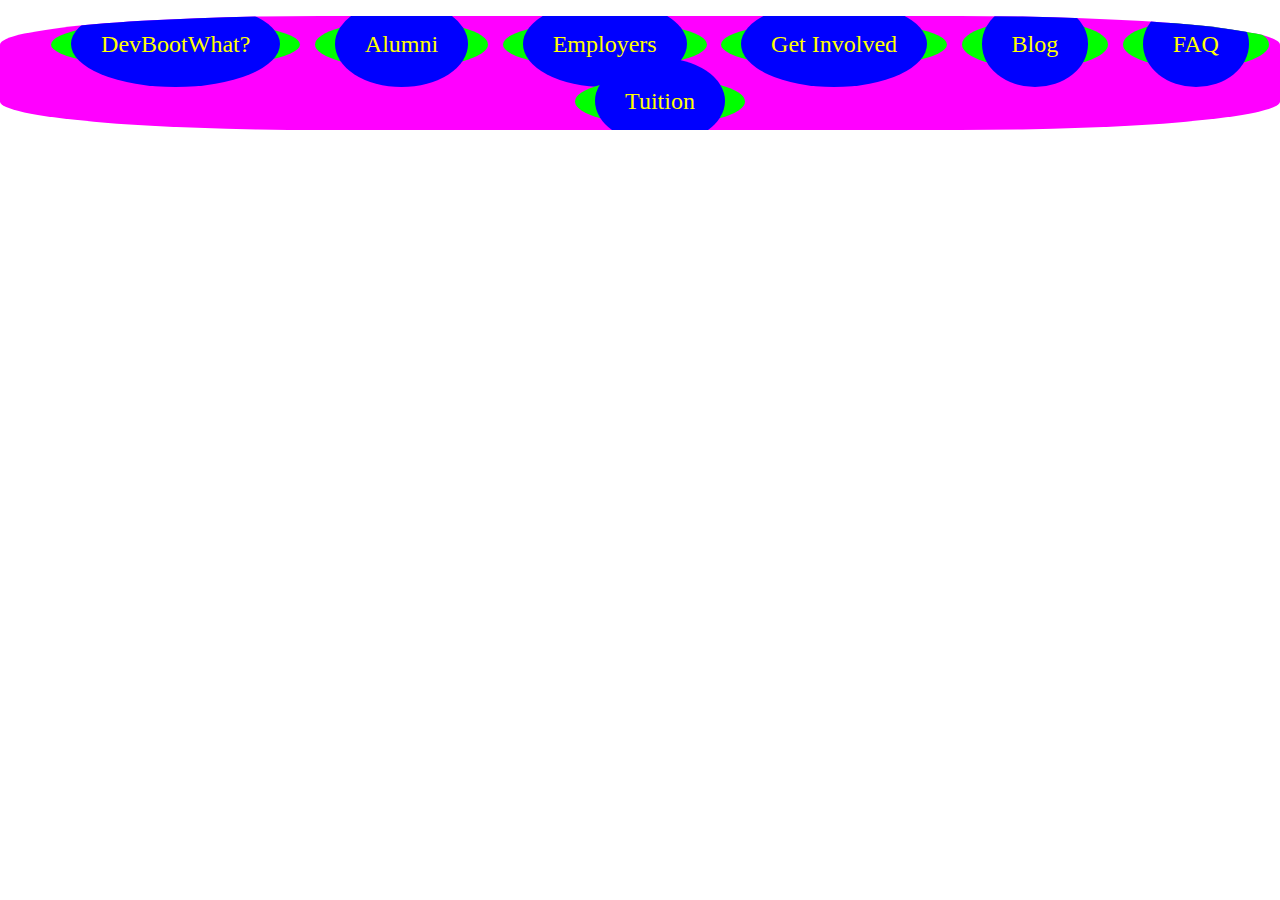
<file: dbc_navbar/index.html>
<!DOCTYPE html>
<html>
<head>
	<link rel="stylesheet" href="style.css" type="text/css" media="screen">
	<!--<link rel="stylesheet" href="grid.css" type="text/css" media="screen">-->
	<link rel="stylesheet" href="normalize.css" type="text/css" media="screen">
	<link href='http://fonts.googleapis.com/css?family=Nunito:400,300,700' rel='stylesheet' type='text/css'>
</head>
<body>
	<ul>
		<li><a href="http://devbootcamp.com/learn-more/">DevBootWhat?</a></li>
		<li><a href="http://devbootcamp.com/alumni/">Alumni</a></li>
		<li><a href="http://devbootcamp.com/employers/">Employers</a></li>
		<li><a href="http://devbootcamp.com/get-involved/">Get Involved</a></li>
		<li><a href="http://devbootcamp.com/blog/">Blog</a></li>
		<li><a href="http://devbootcamp.com/faq/">FAQ</a></li>
		<li><a href="#">Tuition</a></li>
	</ul>
</body>
</html>
</file>
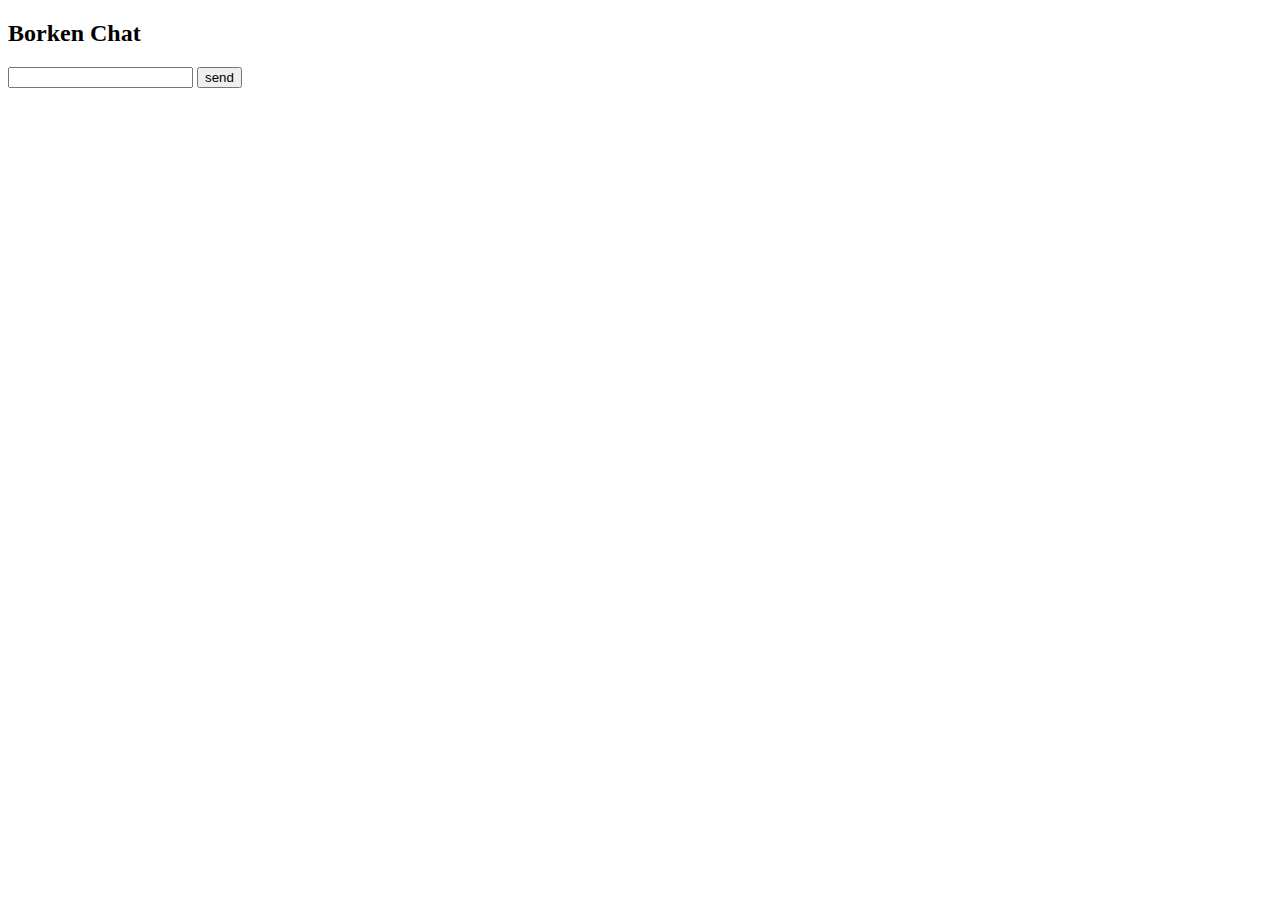
<file: chatbuilder/chat_refresh_test.html>
<!DOCTYPE html>
<html>
  <head>
    <meta charset="utf-8">
    <script src="http://chatbuilder.hackreactor.com/ChatBuilder.js"></script>
  </head>
  <body>
    <script>
      /*
       *  Nice, you found the HTML source code for ChatBuilder! This document kicks everything off when you load it
       *  in your browser, and is a starting point for the whole app. It's pretty incomplete though--you should
       *  make your own version of it that works better!
       *
       *  You can't edit the code here until it's in a file on your hard drive, so copy this whole page of source
       *  code and paste it into a plain text editor like Sublime Text 2 (http://www.sublimetext.com/). Save it as
       *  a `.html` file, and open that file with Google Chrome. You can now edit it however you like, and refresh
       *  the page to see your modifications take effect on how the application runs.
       *
       *  Fair warning: one or more of the steps ahead could require a good amount of research to understand all
       *  the terms and technologies mentioned. Googling words you haven't heard before is a great idea. Just be
       *  careful not to spend too long in 'research mode' without making any forward progress on your real goal of
       *  completing the app!
       *
       *
       *  When you've got this code saved as a local file, uncomment the line of JavaScript code below and open
       *  the new file in Google Chrome. Your next instructions will be waiting for you in the JavaScript console.
       *  If you already know the Chrome JS development tools pretty well, feel free to skip this opening tutorial
       *  by calling the `.start()` function on `Chat.guide` instead of `.intro()`
       */

      var username = prompt("Please confirm your username.", "User")
      

      Chat.guide.start();
      


      //Your JavaScript code will go right here!
      delete Chat.display;
      delete Chat.fetch;
      delete Chat.send;

      
      
      Chat.display = function(str) {
        var message = $('<li>' + str + '</li>');
        $(".messages").append(message);
      }

      Chat.fetch = function(callback) {
        $.get(
          "https://api.parse.com/1/classes/chats",
          { 'order' : 'createdAt'},  
          function(data){
            var messages = [];
            for(var i = 0; i < data["results"].length; i++) {
              messages.push(data["results"][i]["text"]);
            }
            callback(messages);
            console.log("(messages: " + data["results"].length + ", list items: " + $("li").length + ")");
          }
        );
      }

      Chat.send = function(str) {
        $.post(
          "https://api.parse.com/1/classes/chats",
          JSON.stringify({"text": username + ": "  + str})
          );
      }
      
    $(document).ready(function(){
        $("button").on('click',function(){
          var user_message = $("input:text").val();
          Chat.send(user_message);
          Chat.fetch(Refresh);
          $("input:text").val("");
        });

        setInterval(function(){
        	items_before = $("li").length;	
        	Chat.fetch(GetMessages);
        	$("li:nth-child(-n + "+items_before+")").remove();
        	}, 3000); 
    });

      function GetMessages(arr) {  
        for(var i = 0; i < arr.length; i++) {
          Chat.display(arr[i]);
        }
      }

      function Refresh(arr) {
        for(var i = 0; i < Math.min($("li").length, arr.length); i++) {
          $("li")[i].innerHTML = arr[i];
        }
      }

      
     


    </script>


    <h2>Borken Chat</h2>

    <input class="draft" type="text"/> <button class="send">send</button>

    <ul class="messages"></ul>

  </body>
</html>
</file>
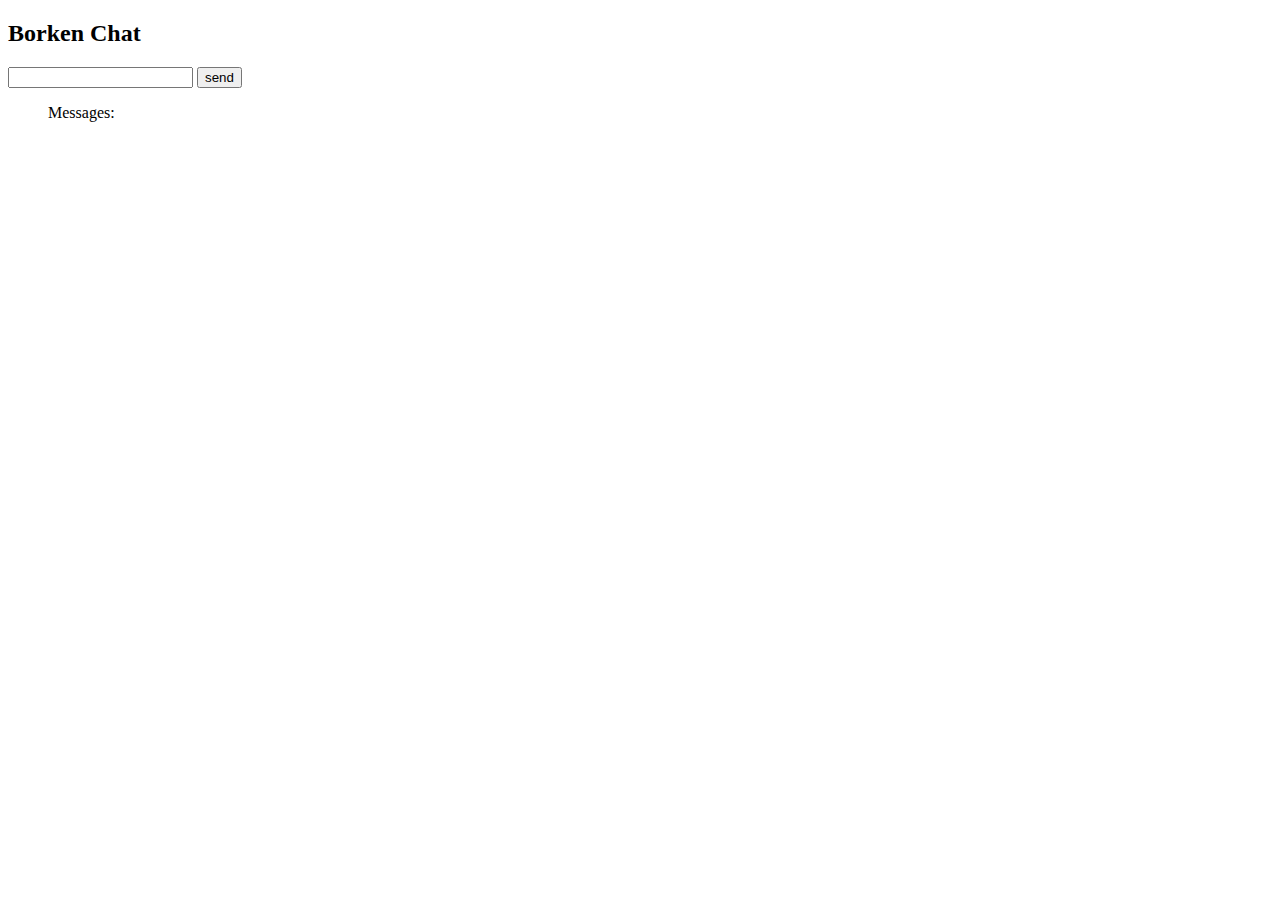
<file: chatbuilder/chatbuilder_with_helpers.html>
<!DOCTYPE html>
<html>
  <head>
    <meta charset="utf-8">
    <script src="http://chatbuilder.hackreactor.com/ChatBuilder.js"></script>
  </head>
  <body>
    <script>
      /*
       *  Nice, you found the HTML source code for ChatBuilder! This document kicks everything off when you load it
       *  in your browser, and is a starting point for the whole app. It's pretty incomplete though--you should
       *  make your own version of it that works better!
       *
       *  You can't edit the code here until it's in a file on your hard drive, so copy this whole page of source
       *  code and paste it into a plain text editor like Sublime Text 2 (http://www.sublimetext.com/). Save it as
       *  a `.html` file, and open that file with Google Chrome. You can now edit it however you like, and refresh
       *  the page to see your modifications take effect on how the application runs.
       *
       *  Fair warning: one or more of the steps ahead could require a good amount of research to understand all
       *  the terms and technologies mentioned. Googling words you haven't heard before is a great idea. Just be
       *  careful not to spend too long in 'research mode' without making any forward progress on your real goal of
       *  completing the app!
       *
       *
       *  When you've got this code saved as a local file, uncomment the line of JavaScript code below and open
       *  the new file in Google Chrome. Your next instructions will be waiting for you in the JavaScript console.
       *  If you already know the Chrome JS development tools pretty well, feel free to skip this opening tutorial
       *  by calling the `.start()` function on `Chat.guide` instead of `.intro()`
       */

      Chat.guide(9);
    

      //Your JavaScript code will go right here!
      


      setInterval(function(){ 
        Chat.fetch(Refresh);
      }, 3000);

      function Refresh(arr) {
        var list_items = document.getElementsByTagName("li");
        for(var i = 0; i < list_items.length; i++) {
          list_items[i].innerHTML = arr[i];
        }
      }

      function GetMessages(arr) {  
        for(var i = 0; i < arr.length; i++) {
          Chat.display(arr[i]);
        }
      }

      $(document).ready(function(){
        Chat.fetch(GetMessages);
        $("button").on('click',function(){
          var user_message = $("input:text").val();
          Chat.send(user_message);
          $("input:text").val('');
        });
      });

     



     


    </script>


    <h2>Borken Chat</h2>

    <input class="draft" type="text"/> <button class="send">send</button>

    <ul class="messages">
        Messages:
    </ul>

  </body>
</html>
</file>
<file: dbc_navbar/style.css>
ul {
	background-color:#FF00FF;
	list-style-type:none;
	margin:0;
	padding:0;
	overflow:hidden;
	border-radius:25%;
	text-align:center;
}

li {
	border-radius:100%;
	float:center;
	text-align:center;
	display:inline-block;
	padding:10px;
	margin:5px;
	background-color:#00FF00;
}

a {
	font-family:"Brush Script MT", cursive;
	font-size: 24px;
	padding:30px;
	background-color:#0000FF;
	color:#FFFF00;
	margin:10px;
	border-radius:100%;
	text-decoration:none;
}
</file>
<file: dbc_navbar/grid.css>
/*
 Width: 1000px
 # Columns : 12 
 Column width: 65px
 Gutter : 20px 

 */
.grid_1 { width: 65px; }
.grid_2 { width: 150px; }
.grid_3 { width: 235px; }
.grid_4 { width: 320px; }
.grid_5 { width: 405px; }
.grid_6 { width: 490px; }
.grid_7 { width: 575px; }
.grid_8 { width: 660px; }
.grid_9 { width: 745px; }
.grid_10 { width: 830px; }
.grid_11 { width: 915px; }
.grid_12 { width: 1000px; }

.grid_1,
.grid_2,
.grid_3,
.grid_4,
.grid_5,
.grid_6,
.grid_7,
.grid_8,
.grid_9,
.grid_10,
.grid_11,
.grid_12 {
	margin: 0 20px 10px 0;
	float: left;
	display: block;
}

.alpha{margin-left:0px;}
.omega{margin-right:0px;}

.container{
	width: 1000px; 
	margin: auto;
}



.clear{clear:both;display:block;overflow:hidden;visibility:hidden;width:0;height:0}.clearfix:after{clear:both;content:' ';display:block;font-size:0;line-height:0;visibility:hidden;width:0;height:0}* html .clearfix,*:first-child+html .clearfix{zoom:1}
</file>
